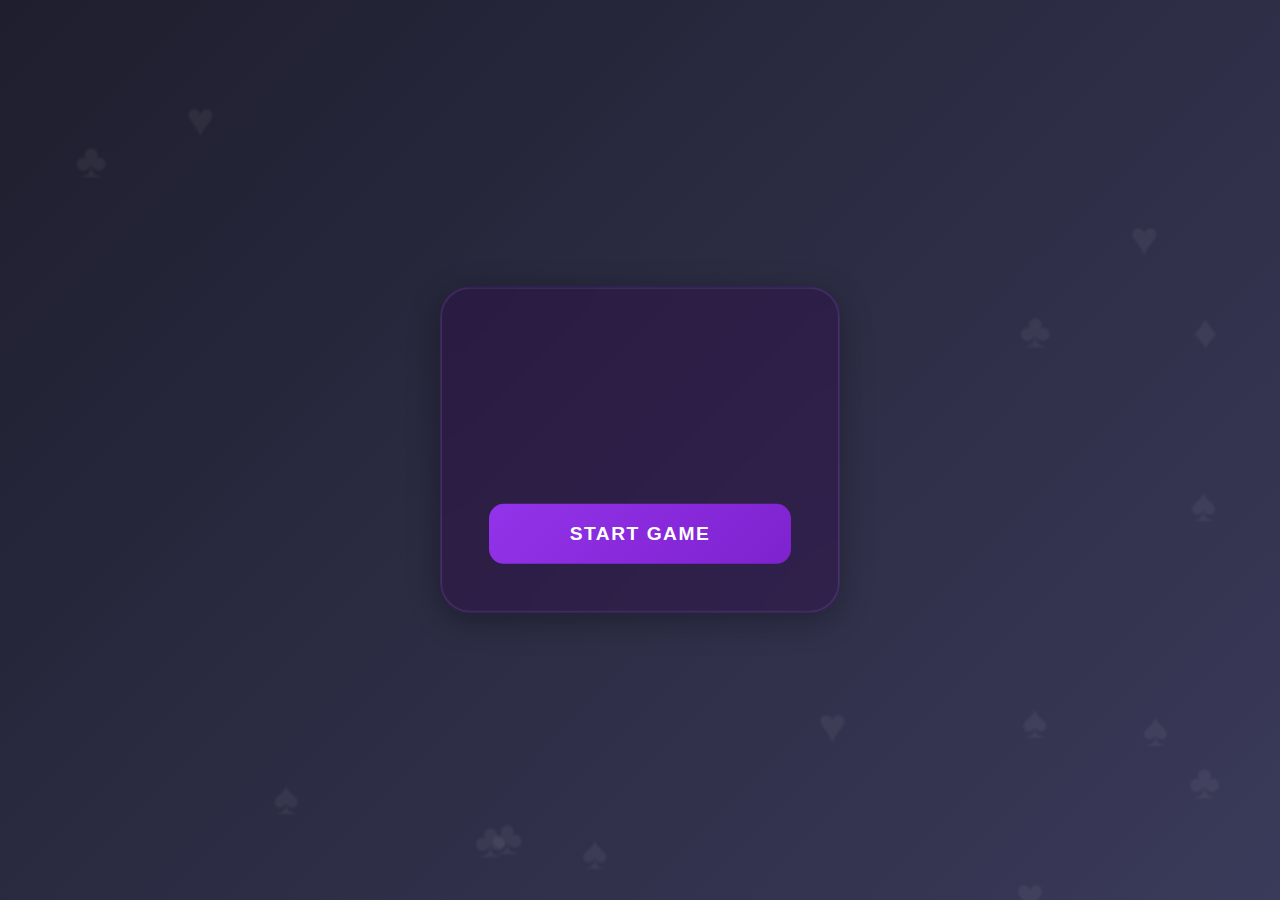
<file: public/index.html>
<!DOCTYPE html>
<html lang="en">
<head>
    <link rel="stylesheet" href="style.css">
    <meta charset="UTF-8">
    <meta name="viewport" content="width=device-width, initial-scale=1.0">
    <title>Sneaky Joker</title>
</head>
<body>
    <div class="floating-symbols"></div>
    <div class="container">
        <h1>Welcome to The Sneaky Joker!</h1>
        <button class="start-btn">Start Game</button>
    </div>
    <script>
        const symbols = ['♠', '♥', '♣', '♦'];
        const floatingContainer = document.querySelector('.floating-symbols');
        
        for (let i = 0; i < 15; i++) {
            let symbol = document.createElement('div');
            symbol.classList.add('symbol');
            symbol.innerHTML = symbols[Math.floor(Math.random() * symbols.length)];
            symbol.style.left = Math.random() * 100 + 'vw';
            symbol.style.top = Math.random() * 100 + 'vh';
            symbol.style.animationDuration = (Math.random() * 5 + 5) + 's';
            floatingContainer.appendChild(symbol);
        }

        // Add click event handler for the Start Game button
        document.querySelector('.start-btn').addEventListener('click', () => {
            window.location.href = 'http://localhost:5000/lobby';
        });
    </script>
</body>
</html>
</file>
<file: public/style.css>
/* Global Styles */
* {
    margin: 0;
    padding: 0;
    box-sizing: border-box;
    font-family: -apple-system, BlinkMacSystemFont, 'Segoe UI', Roboto, Oxygen, Ubuntu, Cantarell, sans-serif;
}

body {
    min-height: 100vh;
    background: linear-gradient(135deg, #1e1e2e, #3a3a5a);
    color: #ffffff;
    overflow: hidden;
    line-height: 1.6;
}

/* Background with floating symbols */
.background {
    position: fixed;
    top: 0;
    left: 0;
    width: 100%;
    height: 100%;
    z-index: -1;
    background: radial-gradient(circle at center, #1a1a1a 0%, #0a0a0a 100%);
    backdrop-filter: blur(100px);
}

.grid-overlay {
    position: absolute;
    top: 0;
    left: 0;
    width: 100%;
    height: 100%;
    background-image: 
        linear-gradient(rgba(255, 255, 255, 0.03) 1px, transparent 1px),
        linear-gradient(90deg, rgba(255, 255, 255, 0.03) 1px, transparent 1px);
    background-size: 50px 50px;
    opacity: 0.5;
}

.floating-symbols {
    position: absolute;
    width: 100%;
    height: 100%;
    overflow: hidden;
}

.symbol {
    position: absolute;
    font-size: 3rem;
    opacity: 0.05;
    filter: blur(1px);
    animation: float 20s infinite ease-in-out;
}

.spade { color: #ffffff; }
.heart { color: #ff3b30; }
.club { color: #ffffff; }
.diamond { color: #ff3b30; }

.symbol:nth-child(1) { top: 15%; left: 10%; animation-delay: 0s; }
.symbol:nth-child(2) { top: 65%; left: 85%; animation-delay: -5s; }
.symbol:nth-child(3) { top: 35%; left: 45%; animation-delay: -10s; }
.symbol:nth-child(4) { top: 85%; left: 25%; animation-delay: -7s; }

@keyframes float {
    0% { transform: translateY(0) rotate(0deg) scale(1); }
    50% { transform: translateY(-30px) rotate(180deg) scale(1.1); }
    100% { transform: translateY(0) rotate(360deg) scale(1); }
}

/* Container Styles */
.container {
    position: fixed;
    left: 50%;
    top: 50%;
    transform: translate(-50%, -50%);
    width: 400px;
    padding: 3rem;
    background: rgba(45, 0, 75, 0.3);
    backdrop-filter: blur(20px);
    border-radius: 30px;
    box-shadow: 0 8px 32px rgba(0, 0, 0, 0.3),
                inset 0 0 0 1px rgba(255, 255, 255, 0.1);
    text-align: center;
    animation: containerFadeIn 1.2s cubic-bezier(0.34, 1.56, 0.64, 1);
    border: 1px solid rgba(147, 51, 234, 0.2);
}

/* Input and Button Groups */
.input-group, .button-group {
    display: flex;
    flex-direction: column;
    gap: 1rem;
    margin-bottom: 1.5rem;
    width: 100%;
}

.input-group {
    animation: fadeIn 1s cubic-bezier(0.34, 1.56, 0.64, 1) 0.4s forwards;
}

.button-group {
    animation: fadeIn 1s cubic-bezier(0.34, 1.56, 0.64, 1) 0.6s forwards;
}

/* Input Styles */
input[type="text"] {
    width: 100%;
    padding: 1.2rem;
    border: 2px solid rgba(147, 51, 234, 0.2);
    border-radius: 15px;
    background: rgba(45, 0, 75, 0.2);
    color: #ffffff;
    font-size: 1.1rem;
    transition: all 0.3s cubic-bezier(0.4, 0, 0.2, 1);
}

input[type="text"]:focus {
    outline: none;
    border-color: #9333ea;
    background: rgba(45, 0, 75, 0.3);
    box-shadow: 0 0 20px rgba(147, 51, 234, 0.2);
}

input[type="text"]::placeholder {
    color: rgba(255, 255, 255, 0.4);
}

/* Button Styles */
button {
    padding: 1.2rem 2.5rem;
    font-size: 1.2rem;
    background: linear-gradient(135deg, #9333ea, #7e22ce);
    border: none;
    border-radius: 15px;
    color: white;
    cursor: pointer;
    transition: all 0.4s cubic-bezier(0.4, 0, 0.2, 1);
    text-transform: uppercase;
    letter-spacing: 1.5px;
    font-weight: 600;
    width: 100%;
}

button:hover {
    transform: translateY(-2px);
    box-shadow: 0 8px 25px rgba(147, 51, 234, 0.3);
    background: linear-gradient(135deg, #a855f7, #9333ea);
}

button:active {
    transform: translateY(0);
    box-shadow: 0 4px 15px rgba(147, 51, 234, 0.2);
}

/* Animations */
@keyframes containerFadeIn {
    from {
        opacity: 0;
        transform: translate(-50%, -55%);
    }
    to {
        opacity: 1;
        transform: translate(-50%, -50%);
    }
}

@keyframes fadeIn {
    from {
        opacity: 0;
        transform: translateY(10px);
    }
    to {
        opacity: 1;
        transform: translateY(0);
    }
}

@keyframes titleSlideDown {
    from {
        opacity: 0;
        transform: translateY(-10px);
    }
    to {
        opacity: 1;
        transform: translateY(0);
    }
}

h1 {
    font-size: 2.5rem;
    margin-bottom: 2.5rem;
    color: #ffffff;
    font-weight: 700;
    letter-spacing: -0.5px;
    text-shadow: 0 2px 4px rgba(0, 0, 0, 0.3);
    opacity: 0;
    animation: titleSlideDown 1s cubic-bezier(0.34, 1.56, 0.64, 1) 0.2s forwards;
}

/* Message Styles */
.message {
    margin-top: 1rem;
    padding: 1rem;
    border-radius: 10px;
    font-size: 1rem;
    opacity: 0;
    transform: translateY(5px);
    transition: all 0.5s cubic-bezier(0.34, 1.56, 0.64, 1);
    display: none;
}

.message.show {
    display: block;
    opacity: 1;
    transform: translateY(0);
}

/* Room Info Styles */
.room-info {
    margin-top: 1.5rem;
    padding: 1rem;
    background: rgba(147, 51, 234, 0.1);
    border: 1px solid rgba(147, 51, 234, 0.2);
    border-radius: 10px;
    font-size: 1.1rem;
    color: #ffffff;
    opacity: 0;
    transform: translateY(5px);
    transition: all 0.5s cubic-bezier(0.34, 1.56, 0.64, 1);
}

.room-info.show {
    opacity: 1;
    transform: translateY(0);
}

/* Responsive Design */
@media (max-width: 768px) {
    .container {
        width: 90%;
        max-width: 400px;
        padding: 2rem;
    }

    .input-group, .button-group {
        gap: 0.8rem;
    }

    input[type="text"], button {
        padding: 1rem 2rem;
        font-size: 1.1rem;
    }
}

@media (max-width: 480px) {
    .container {
        padding: 1.5rem;
    }

    input[type="text"], button {
        padding: 0.8rem 1.5rem;
        font-size: 1rem;
    }
}

/* Game Room Styles */
.game-container {
    position: fixed;
    top: 0;
    left: 0;
    width: 100%;
    height: 100vh;
    display: grid;
    grid-template-rows: auto 1fr auto;
    padding: clamp(0.5rem, 1.5vw, 1.5rem);
    gap: clamp(0.5rem, 1.5vw, 1.5rem);
    max-width: min(1400px, 95vw);
    margin: 0 auto;
    overflow: hidden;
}

/* Player Seats */
.player-seats {
    display: flex;
    justify-content: space-between;
    padding: clamp(0.5rem, 1vw, 1rem);
    gap: clamp(1rem, 2vw, 2rem);
    margin-bottom: clamp(0.3rem, 0.8vw, 0.8rem);
    height: clamp(100px, 12vh, 120px);
}

.player {
    display: flex;
    flex-direction: column;
    align-items: center;
    gap: clamp(0.3rem, 0.5vw, 0.5rem);
    padding: clamp(0.5rem, 0.8vw, 0.8rem);
    border-radius: clamp(10px, 1.5vw, 15px);
    background: rgba(147, 51, 234, 0.05);
    transition: all 0.3s ease;
    min-width: clamp(100px, 12vw, 120px);
    height: 100%;
}

.player.active {
    background: rgba(147, 51, 234, 0.1);
    box-shadow: 0 0 30px rgba(147, 51, 234, 0.2);
}

.avatar {
    width: clamp(50px, 6vh, 70px);
    height: clamp(50px, 6vh, 70px);
    border-radius: 50%;
    background: rgba(147, 51, 234, 0.2);
    border: clamp(2px, 0.3vw, 3px) solid rgba(147, 51, 234, 0.4);
    overflow: hidden;
    transition: all 0.3s ease;
    box-shadow: 0 4px 15px rgba(0, 0, 0, 0.2);
}

.avatar img {
    width: 100%;
    height: 100%;
    object-fit: cover;
    transition: transform 0.3s ease;
}

.player.active .avatar {
    border-color: #9333ea;
    box-shadow: 0 0 25px rgba(147, 51, 234, 0.4);
    transform: scale(1.05);
}

.username {
    font-size: clamp(0.8rem, 1vw, 1rem);
    font-weight: 600;
    color: #ffffff;
    text-shadow: 0 2px 4px rgba(0, 0, 0, 0.2);
    text-align: center;
    width: 100%;
}

.turn-indicator {
    width: clamp(10px, 1.2vw, 14px);
    height: clamp(10px, 1.2vw, 14px);
    border-radius: 50%;
    background: rgba(147, 51, 234, 0.2);
    transition: all 0.3s ease;
    box-shadow: 0 0 10px rgba(147, 51, 234, 0.3);
}

.player.active .turn-indicator {
    background: #9333ea;
    box-shadow: 0 0 15px rgba(147, 51, 234, 0.6);
    transform: scale(1.2);
}

/* Game Area */
.game-area {
    display: flex;
    flex-direction: column;
    align-items: center;
    justify-content: center;
    gap: clamp(1rem, 2vw, 2rem);
    padding: clamp(1rem, 2vw, 2rem);
    background: rgba(147, 51, 234, 0.05);
    border-radius: clamp(15px, 2vw, 20px);
    border: 1px solid rgba(147, 51, 234, 0.2);
    box-shadow: 0 8px 32px rgba(0, 0, 0, 0.2);
    width: 100%;
    max-width: min(800px, 95vw);
    margin: 0 auto;
    height: clamp(300px, 40vh, 400px);
}

.played-cards {
    width: 100%;
    height: clamp(150px, 25vh, 200px);
    display: flex;
    justify-content: center;
    align-items: center;
    background: rgba(147, 51, 234, 0.1);
    border-radius: clamp(10px, 1.5vw, 15px);
    border: 2px solid rgba(147, 51, 234, 0.3);
    box-shadow: inset 0 0 20px rgba(147, 51, 234, 0.1);
}

.card-stack {
    width: clamp(80px, 12vw, 100px);
    height: clamp(120px, 18vw, 150px);
    background: rgba(255, 255, 255, 0.1);
    border-radius: clamp(8px, 1vw, 10px);
    border: 2px solid rgba(147, 51, 234, 0.4);
    box-shadow: 0 8px 25px rgba(0, 0, 0, 0.3);
    transition: transform 0.3s ease;
}

.card-stack:hover {
    transform: translateY(-5px);
}

.timer-container {
    width: clamp(60px, 8vh, 80px);
    height: clamp(60px, 8vh, 80px);
    border-radius: 50%;
    background: rgba(147, 51, 234, 0.15);
    border: 2px solid rgba(147, 51, 234, 0.4);
    display: flex;
    justify-content: center;
    align-items: center;
    box-shadow: 0 0 30px rgba(147, 51, 234, 0.2);
}

.timer {
    font-size: clamp(1.5rem, 2vw, 2rem);
    font-weight: 700;
    color: #ffffff;
    text-shadow: 0 2px 4px rgba(0, 0, 0, 0.3);
}

/* Player's Hand */
.player-hand {
    padding: clamp(0.8rem, 1.2vw, 1.2rem);
    background: rgba(147, 51, 234, 0.1);
    border-radius: clamp(10px, 1.5vw, 15px);
    border: 2px solid rgba(147, 51, 234, 0.3);
    box-shadow: 0 8px 32px rgba(0, 0, 0, 0.2);
    width: 100%;
    max-width: min(900px, 95vw);
    margin: 0 auto;
    height: clamp(180px, 25vh, 220px);
}

.hand-container {
    display: flex;
    justify-content: center;
    gap: clamp(0.8rem, 1.2vw, 1.2rem);
    padding: clamp(0.5rem, 0.8vw, 0.8rem);
    flex-wrap: wrap;
    height: 100%;
    align-items: center;
}

.card {
    width: clamp(70px, 10vw, 90px);
    height: clamp(105px, 15vw, 135px);
    perspective: 1000px;
    cursor: pointer;
    transition: all 0.3s ease;
    flex-shrink: 0;
}

.card:hover {
    transform: translateY(-15px);
}

.card-inner {
    position: relative;
    width: 100%;
    height: 100%;
    text-align: center;
    transition: transform 0.6s cubic-bezier(0.4, 0, 0.2, 1);
    transform-style: preserve-3d;
}

.card-front, .card-back {
    position: absolute;
    width: 100%;
    height: 100%;
    backface-visibility: hidden;
    display: flex;
    justify-content: center;
    align-items: center;
    font-size: clamp(1.1rem, 1.5vw, 1.5rem);
    font-weight: 700;
    border-radius: clamp(8px, 1vw, 10px);
    background: rgba(255, 255, 255, 0.1);
    border: 2px solid rgba(147, 51, 234, 0.4);
    box-shadow: 0 8px 25px rgba(0, 0, 0, 0.3);
    transition: all 0.3s ease;
}

.card-front {
    background: linear-gradient(135deg, rgba(255, 255, 255, 0.2), rgba(255, 255, 255, 0.1));
}

.card-back {
    transform: rotateY(180deg);
    background: linear-gradient(135deg, #9333ea, #7e22ce);
}

.card.selected .card-inner {
    transform: rotateY(180deg);
}

.card.selected {
    transform: translateY(-20px);
    box-shadow: 0 15px 30px rgba(147, 51, 234, 0.3);
}

/* Game Controls */
.game-controls {
    display: flex;
    justify-content: center;
    gap: clamp(0.8rem, 1.2vw, 1.2rem);
    padding: clamp(0.8rem, 1.2vw, 1.2rem);
    background: rgba(147, 51, 234, 0.05);
    border-radius: clamp(10px, 1.5vw, 15px);
    border: 1px solid rgba(147, 51, 234, 0.2);
    width: 100%;
    max-width: min(800px, 95vw);
    margin: 0 auto;
    flex-wrap: wrap;
    height: clamp(80px, 10vh, 100px);
}

.control-btn {
    padding: clamp(0.6rem, 0.8vw, 0.8rem) clamp(1.2rem, 1.5vw, 1.5rem);
    font-size: clamp(0.8rem, 1vw, 1rem);
    background: rgba(147, 51, 234, 0.2);
    border: 2px solid rgba(147, 51, 234, 0.4);
    border-radius: clamp(8px, 1vw, 10px);
    color: #ffffff;
    cursor: pointer;
    transition: all 0.3s ease;
    min-width: clamp(80px, 10vw, 100px);
    flex: 1;
    max-width: 180px;
    height: clamp(40px, 5vh, 50px);
}

.control-btn:hover {
    background: rgba(147, 51, 234, 0.3);
    transform: translateY(-3px);
    box-shadow: 0 8px 25px rgba(147, 51, 234, 0.2);
}

.control-btn.leave-game {
    background: rgba(239, 68, 68, 0.2);
    border-color: rgba(239, 68, 68, 0.4);
}

.control-btn.leave-game:hover {
    background: rgba(239, 68, 68, 0.3);
    box-shadow: 0 8px 25px rgba(239, 68, 68, 0.2);
}

/* Chat Box */
.chat-container {
    position: fixed;
    right: clamp(0.8rem, 1.5vw, 1.5rem);
    bottom: clamp(0.8rem, 1.5vw, 1.5rem);
    width: clamp(250px, 30vw, 300px);
    height: clamp(300px, 35vh, 350px);
    background: rgba(147, 51, 234, 0.1);
    border: 2px solid rgba(147, 51, 234, 0.3);
    border-radius: clamp(15px, 2vw, 20px);
    display: flex;
    flex-direction: column;
    overflow: hidden;
    box-shadow: 0 8px 32px rgba(0, 0, 0, 0.2);
    z-index: 100;
}

.chat-messages {
    flex: 1;
    padding: clamp(0.8rem, 1.2vw, 1.2rem);
    overflow-y: auto;
    display: flex;
    flex-direction: column;
    gap: clamp(0.5rem, 0.8vw, 0.8rem);
}

.message {
    padding: clamp(0.5rem, 0.8vw, 0.8rem) clamp(0.8rem, 1vw, 1rem);
    border-radius: clamp(8px, 1vw, 10px);
    background: rgba(255, 255, 255, 0.1);
    max-width: 85%;
    font-size: clamp(0.8rem, 0.9vw, 0.9rem);
    line-height: 1.4;
    box-shadow: 0 2px 8px rgba(0, 0, 0, 0.1);
}

.message.system {
    background: rgba(147, 51, 234, 0.2);
    align-self: center;
    font-size: 0.9rem;
    color: rgba(255, 255, 255, 0.9);
    padding: 0.6rem 1.2rem;
}

.chat-input {
    display: flex;
    gap: clamp(0.5rem, 0.8vw, 0.8rem);
    padding: clamp(0.8rem, 1vw, 1rem);
    background: rgba(0, 0, 0, 0.2);
}

.chat-input input {
    flex: 1;
    padding: clamp(0.5rem, 0.8vw, 0.8rem) clamp(0.8rem, 1vw, 1rem);
    border: 2px solid rgba(147, 51, 234, 0.3);
    border-radius: clamp(8px, 1vw, 10px);
    background: rgba(255, 255, 255, 0.1);
    color: #ffffff;
    font-size: clamp(0.8rem, 0.9vw, 0.9rem);
    transition: all 0.3s ease;
}

.chat-input input:focus {
    outline: none;
    background: rgba(255, 255, 255, 0.15);
    border-color: #9333ea;
    box-shadow: 0 0 15px rgba(147, 51, 234, 0.2);
}

.send-btn {
    padding: clamp(0.5rem, 0.8vw, 0.8rem) clamp(1rem, 1.2vw, 1.2rem);
    border: none;
    border-radius: clamp(8px, 1vw, 10px);
    background: rgba(147, 51, 234, 0.3);
    color: #ffffff;
    cursor: pointer;
    transition: all 0.3s ease;
    font-weight: 600;
    min-width: 70px;
}

.send-btn:hover {
    background: rgba(147, 51, 234, 0.4);
    transform: translateY(-2px);
    box-shadow: 0 4px 15px rgba(147, 51, 234, 0.2);
}

/* Responsive Design for Game Room */
@media (max-width: 768px) {
    .game-container {
        padding: 0.5rem;
        gap: 0.5rem;
    }

    .player-seats {
        height: clamp(80px, 10vh, 100px);
    }

    .game-area {
        height: clamp(250px, 35vh, 300px);
    }

    .player-hand {
        height: clamp(150px, 20vh, 180px);
    }

    .game-controls {
        height: clamp(70px, 8vh, 80px);
    }

    .chat-container {
        width: 100%;
        height: clamp(200px, 25vh, 220px);
        right: 0;
        bottom: 0;
        border-radius: 20px 20px 0 0;
    }
}

@media (max-width: 480px) {
    .player-seats {
        height: clamp(70px, 8vh, 80px);
    }

    .game-area {
        height: clamp(200px, 30vh, 250px);
    }

    .player-hand {
        height: clamp(130px, 18vh, 150px);
    }

    .game-controls {
        height: clamp(60px, 7vh, 70px);
    }

    .chat-container {
        height: clamp(180px, 22vh, 200px);
    }
}
</file>
